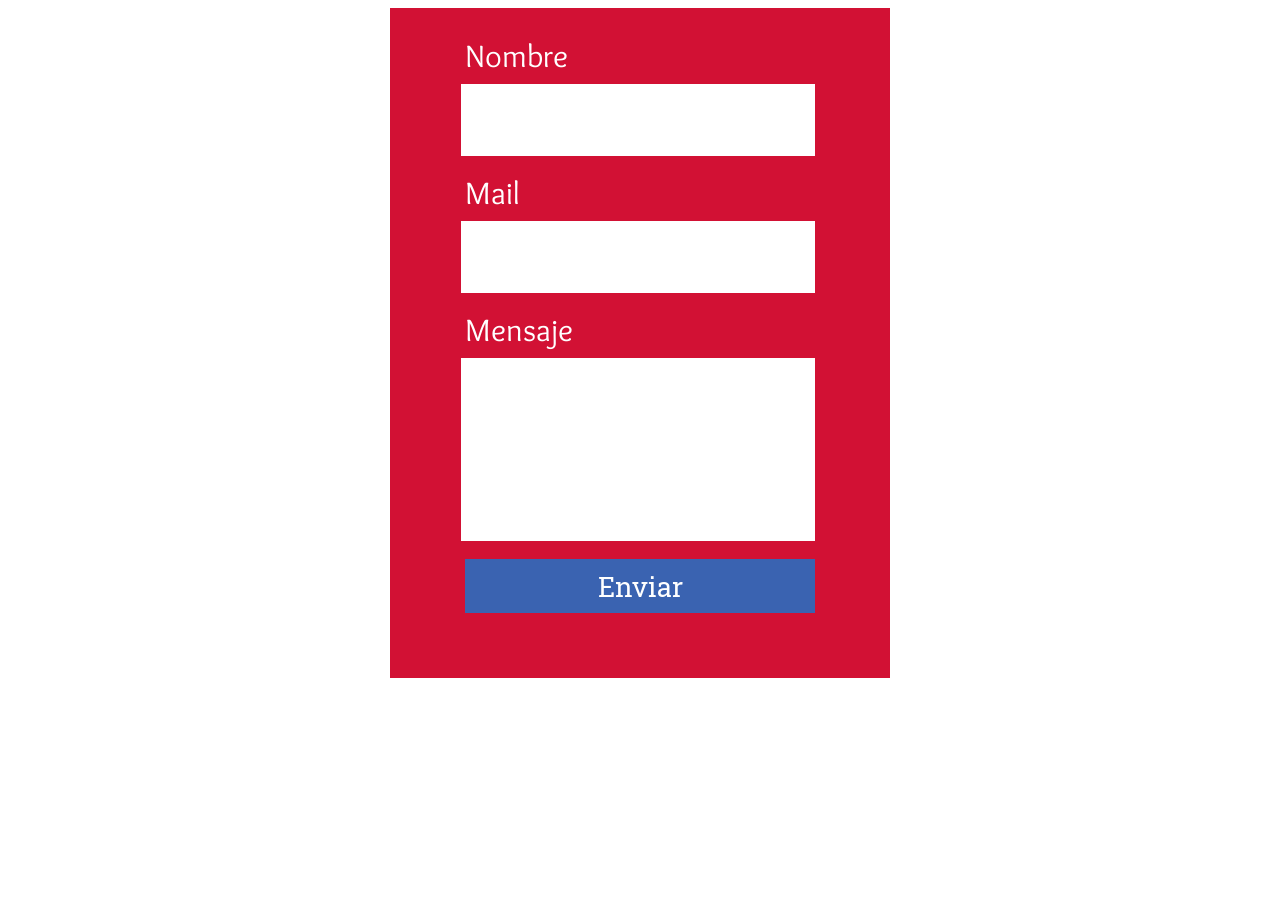
<file: index.html>
<!DOCTYPE html>
<html>
<head>
	<title>Formulario</title>
	<meta charset="utf-8">
    <meta name="viewport" content="width=device-width, initial-scale=1.0">
    <link href="https://fonts.googleapis.com/css?family=Overlock|Overlock:900,700i,700|Roboto+Slab" rel="stylesheet">
    <link href="formulario.css" rel="stylesheet" type="text/css">

  <!--google analytics-->
	<script>
	  (function(i,s,o,g,r,a,m){i['GoogleAnalyticsObject']=r;i[r]=i[r]||function(){
	  (i[r].q=i[r].q||[]).push(arguments)},i[r].l=1*new Date();a=s.createElement(o),
	  m=s.getElementsByTagName(o)[0];a.async=1;a.src=g;m.parentNode.insertBefore(a,m)
	  })(window,document,'script','https://www.google-analytics.com/analytics.js','ga');

	  ga('create', 'UA-102962656-2', 'auto');
	  ga('send', 'pageview');

	</script>

</head>
<body>
	<div>
		<form id="formu">
			<p>Nombre</p>
			<input type="text" name="nombre" class="textoForm">
			<p>Mail</p>
			<input type="email" name="mail" class="textoForm">
			<p>Mensaje</p>
			<textarea class="textoForm" name="descripcion" cols="40" rows="5"></textarea>
			<input type="submit" value="Enviar" class="botonForm" id="btnForm">
		</form>
	</div>

	<script type="text/javascript" src="formulario.js"></script>
</body>
</html>
</file>
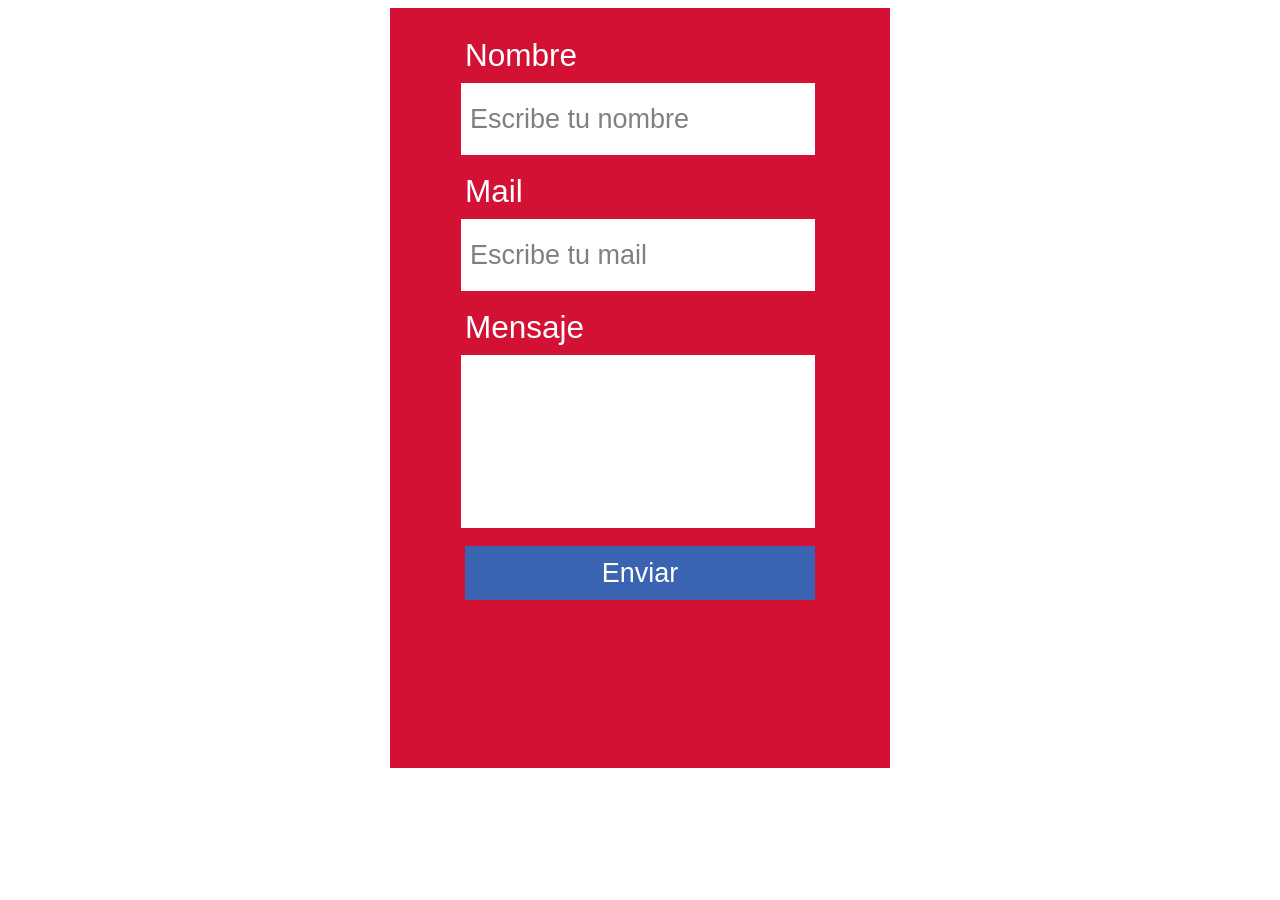
<file: formulario.html>
<!DOCTYPE html>
<html>
<head>
	<title>Formulario</title>
	<meta charset="utf-8">
    <meta name="viewport" content="width=device-width, initial-scale=1.0">
    <style type="text/css">
    div{
    	width: 500px;
    	margin: 0 auto;
    }
    form{
	height: 80vh;
	padding: 4% 15%;
	background-color: #D21134;
	}
	form p{
		font-size: 3.5vh;
		color:white;
		font-family: 'Overlock', sans-serif;
		margin: 1vh 0;
	}
	input{
		height: 6vh;
		clear: both;
		border:none;
	}
	.botonForm {
	    width: 100%;
	    font-family: 'Roboto Slab', sans-serif;
	    background-color:#3A63B1;
	    color: white;
	    font-size: 3vh;
	}
	.botonForm:hover{
		background-color: silver;
	}
	.textoForm {
		font-family: 'Overlock', sans-serif;
		width: 96%;
		margin-bottom: 2vh;
		display: block;
		float: right;
		color:grey;
		padding: 1vh;
		font-size: 3vh;
		border:none;
		resize: none;
	}


    </style>
</head>
<body>
	<div>
		<form>
			<p>Nombre</p>
			<input type="text" name="nombre" value="Escribe tu nombre" class="textoForm">
			<p>Mail</p>
			<input type="email" name="mail" value="Escribe tu mail" class="textoForm">
			<p>Mensaje</p>
			<textarea class="textoForm" name="descripcion" cols="40" rows="5"></textarea>
			<input type="submit" value="Enviar" class="botonForm" id="btnForm">
		</form>
	</div>
	<script type="text/javascript" src="formulario.js"></script>
</body>
</html>
</file>
<file: formulario.css>
div{
    	width: 500px;
    	margin: 0 auto;
    }
    form{
	height: 70vh;
	padding: 4% 15%;
	background-color: #D21134;
	}
	form p{
		font-size: 3.5vh;
		color:white;
		font-family: 'Overlock', sans-serif;
		margin: 1vh 0;
	}
	input{
		height: 6vh;
		clear: both;
		border:none;
	}
	.botonForm {
	    width: 100%;
	    font-family: 'Roboto Slab', sans-serif;
	    background-color:#3A63B1;
	    color: white;
	    font-size: 3vh;
	}
	.botonForm:hover{
		background-color: silver;
	}
	.textoForm {
		font-family: 'Overlock', sans-serif;
		width: 96%;
		margin-bottom: 2vh;
		display: block;
		float: right;
		color:grey;
		padding: 1vh;
		font-size: 3vh;
		border:none;
		resize: none;
	}
	#alerta{
		position: fixed;
		bottom:2%;
		left: 20%;
		right: 20%;
		font-family: 'Overlock', sans-serif;
		font-size: 3vh;
		text-align: center;
		width: 80vh;
		height: 15vh;
		background-color: #D1F2EB;
		border: solid #A3E4D7 1px;
		border-radius: 5px;
		color: #1ABC9C;
		line-height: 10vh;
		font-weight: 700;

		visibility: hidden;
	}
	#x{
		position: absolute;
		right: 2vh;
		top: 2vh;
		width: 2vh;
		height: 2vh;
		background: url(img/x.png) no-repeat right center;
		background-size:100%;
	}

	#x:hover{
		background: url(img/x2.png) no-repeat right center;
		background-size:100%;
	}
</file>
